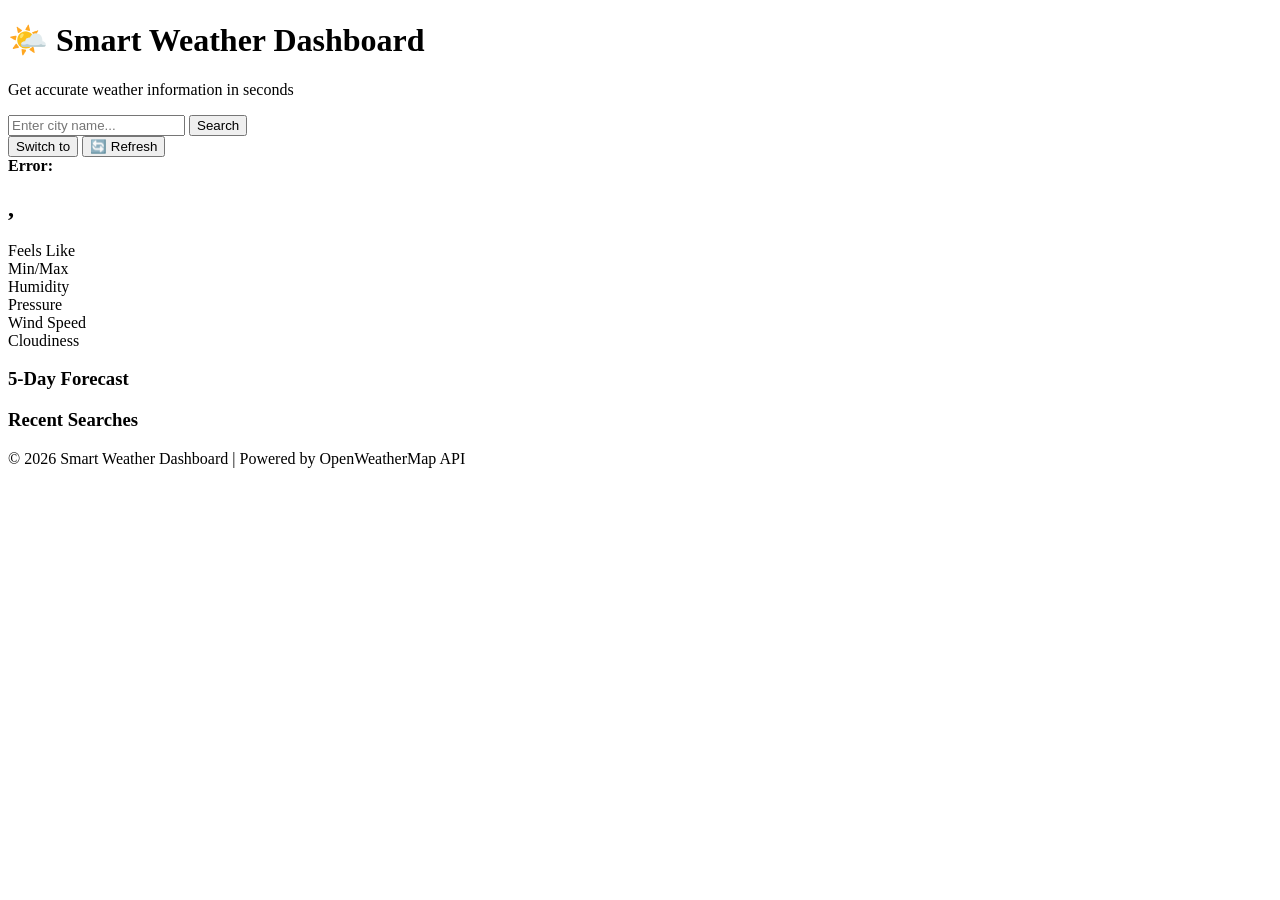
<file: Smart Weather Dashboard/src/main/resources/templates/index.html>
<!DOCTYPE html>
<html xmlns:th="http://www.thymeleaf.org" lang="en">
<head>
    <meta charset="UTF-8">
    <meta name="viewport" content="width=device-width, initial-scale=1.0">
    <title>Smart Weather Dashboard</title>
    <link rel="icon" type="image/svg+xml" href="data:image/svg+xml,<svg xmlns='http://www.w3.org/2000/svg' viewBox='0 0 100 100'><text y='75' font-size='75'>🌤️</text></svg>">
    <link rel="stylesheet" th:href="@{/css/style.css}">
</head>
<body>
    <div class="container">
        <!-- Header -->
        <header class="header">
            <h1>🌤️ Smart Weather Dashboard</h1>
            <p>Get accurate weather information in seconds</p>
        </header>

        <!-- Main Content -->
        <main class="main-content">
            <!-- Search Section -->
            <section class="search-section">
                <form th:action="@{/weather}" method="get" class="search-form">
                    <div class="form-group">
                        <input type="text" name="city" id="city" class="search-input"
                               placeholder="Enter city name..." required>
                        <button type="submit" class="btn btn-primary">Search</button>
                    </div>
                    <input type="hidden" name="unit" th:value="${unit}">
                </form>

                <!-- Unit Toggle -->
                <div class="unit-toggle">
                    <span th:if="${weather}">
                        <form th:action="@{/toggle-unit}" method="get" style="display: inline;">
                            <input type="hidden" name="city" th:value="${weather.cityName}">
                            <input type="hidden" name="unit" th:value="${unit}">
                            <button type="submit" class="btn btn-secondary">
                                Switch to <span th:text="${unit == 'metric' ? '°F' : '°C'}"></span>
                            </button>
                        </form>
                        <form th:action="@{/refresh}" method="get" style="display: inline;">
                            <input type="hidden" name="city" th:value="${weather.cityName}">
                            <input type="hidden" name="unit" th:value="${unit}">
                            <button type="submit" class="btn btn-secondary">🔄 Refresh</button>
                        </form>
                    </span>
                </div>

                <!-- Error Message -->
                <div th:if="${errorMessage}" class="alert alert-error">
                    <strong>Error:</strong> <span th:text="${errorMessage}"></span>
                </div>
            </section>

            <!-- Current Weather Section -->
            <section th:if="${weather}" class="weather-section">
                <div class="card weather-card">
                    <div class="weather-header">
                        <h2>
                            <span th:text="${weather.cityName}"></span>,
                            <span th:text="${weather.country}"></span>
                        </h2>
                        <p class="weather-description" th:text="${weather.weatherDescription}"></p>
                    </div>

                    <div class="weather-main">
                        <div class="temperature-display">
                            <span class="temp-value" th:text="${#numbers.formatDecimal(weather.temperature, 1, 1)}"></span>
                            <span class="temp-unit" th:text="${weather.temperatureUnit}"></span>
                        </div>
                        <div class="weather-condition" th:text="${weather.weatherMain}"></div>
                    </div>

                    <div class="weather-details">
                        <div class="detail-item">
                            <span class="detail-label">Feels Like</span>
                            <span class="detail-value" th:text="${#numbers.formatDecimal(weather.feelsLike, 1, 1)} + '°' + ${weather.temperatureUnit}"></span>
                        </div>
                        <div class="detail-item">
                            <span class="detail-label">Min/Max</span>
                            <span class="detail-value" th:text="${#numbers.formatDecimal(weather.tempMin, 1, 1)} + '°/' + ${#numbers.formatDecimal(weather.tempMax, 1, 1)} + '°'"></span>
                        </div>
                        <div class="detail-item">
                            <span class="detail-label">Humidity</span>
                            <span class="detail-value" th:text="${weather.humidity} + '%'"></span>
                        </div>
                        <div class="detail-item">
                            <span class="detail-label">Pressure</span>
                            <span class="detail-value" th:text="${weather.pressure} + ' hPa'"></span>
                        </div>
                        <div class="detail-item">
                            <span class="detail-label">Wind Speed</span>
                            <span class="detail-value" th:text="${#numbers.formatDecimal(weather.windSpeed, 1, 1)} + ' m/s'"></span>
                        </div>
                        <div class="detail-item">
                            <span class="detail-label">Cloudiness</span>
                            <span class="detail-value" th:text="${weather.cloudiness} + '%'"></span>
                        </div>
                    </div>
                </div>
            </section>

            <!-- 5-Day Forecast Section -->
            <section th:if="${forecast != null and !forecast.isEmpty()}" class="forecast-section">
                <h3>5-Day Forecast</h3>
                <div class="forecast-grid">
                    <div th:each="day : ${forecast}" class="card forecast-card">
                        <div class="forecast-date" th:text="${day.date}"></div>
                        <div class="forecast-condition" th:text="${day.weatherMain}"></div>
                        <div class="forecast-temps">
                            <span class="temp-min" th:text="${#numbers.formatDecimal(day.tempMin, 1, 1)} + '°'"></span>
                            <span class="temp-max" th:text="${#numbers.formatDecimal(day.tempMax, 1, 1)} + '°'"></span>
                        </div>
                        <div class="forecast-details">
                            <span th:text="'💧 ' + ${day.humidity} + '%'"></span>
                            <span th:text="'💨 ' + ${#numbers.formatDecimal(day.windSpeed, 1, 1)}"></span>
                        </div>
                    </div>
                </div>
            </section>

                <!-- Recent Searches Section -->
            <section th:if="${recentSearches != null and !recentSearches.isEmpty()}" class="recent-searches-section">
                <h3>Recent Searches</h3>
                <div class="recent-searches-list">
                    <a th:each="city : ${recentSearches}" th:href="@{/weather(city=${city}, unit=${unit})}"
                       class="search-tag" th:text="${city}"></a>
                </div>
            </section>
        </main>

        <!-- Footer -->
        <footer class="footer">
            <p>&copy; 2026 Smart Weather Dashboard | Powered by OpenWeatherMap API</p>
        </footer>
    </div>

    <script th:src="@{/js/app.js}"></script>
</body>
</html>
</file>
